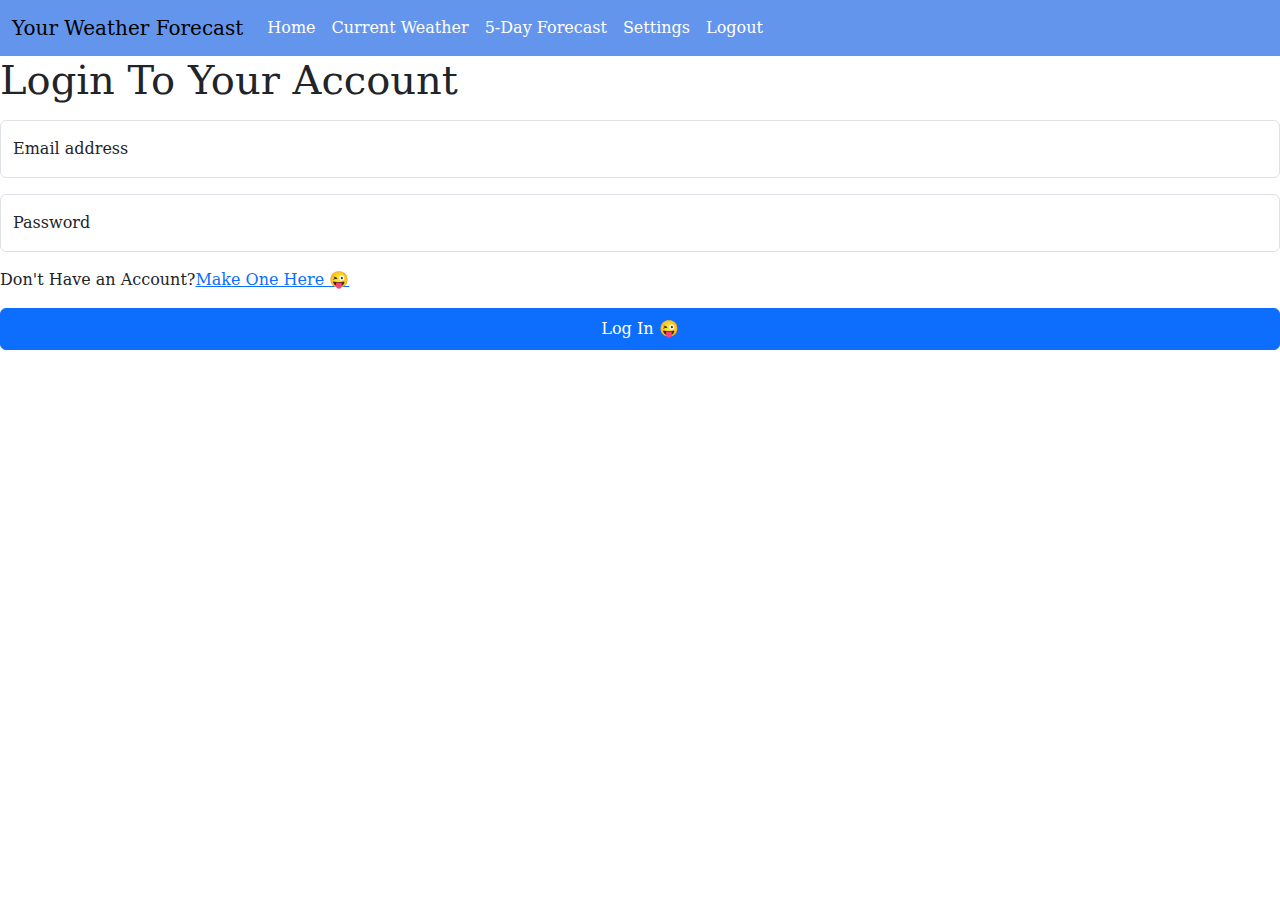
<file: current.html>
<!DOCTYPE html>
<html lang="en">
<head>
    <meta charset="UTF-8">
    <title>How's the Weather Today?</title>
    <link href="https://cdn.jsdelivr.net/npm/bootstrap@5.3.3/dist/css/bootstrap.min.css" rel="stylesheet" integrity="sha384-QWTKZyjpPEjISv5WaRU9OFeRpok6YctnYmDr5pNlyT2bRjXh0JMhjY6hW+ALEwIH" crossorigin="anonymous">
    <link rel="stylesheet" href="https://cdn.jsdelivr.net/npm/bootstrap-icons@1.11.3/font/bootstrap-icons.min.css">
    <link rel="stylesheet" href="current/current.css">
</head>
<body>
<nav class="navbar navbar-expand-lg">
    <div class="container-fluid">
        <a class="navbar-brand" href="#">Your Weather Forecast</a>
        <button class="navbar-toggler" type="button" data-bs-toggle="collapse" data-bs-target="#navbarNav" aria-controls="navbarNav" aria-expanded="false" aria-label="Toggle navigation">
            <span class="navbar-toggler-icon"></span>
        </button>
        <div class="collapse navbar-collapse" id="navbarNav">
            <ul class="navbar-nav">
                <li class="nav-item">
                    <a class="nav-link active" aria-current="page" href="index.html">Home</a>
                </li>
                <li class="nav-item">
                    <a class="nav-link" href="current.html">Current Weather</a>
                </li>
                <li class="nav-item">
                    <a class="nav-link" href="fiveDayForecast.html">5-Day Forecast</a>
                </li>
                <li class="nav-item">
                    <a class="nav-link" href="settings.html">Settings</a>
                </li>
                <li class="nav-item">
                    <a class="nav-link" id="logout">Logout</a>
                </li>
            </ul>
        </div>
    </div>
</nav>
<div>
    <main>
        <div class="ms-3" id="current-weather-zip">
            <h3 id="location" class='text-center'></h3>
            <div class="flex-row">
                <i class="bi bi-thermometer-half hidden" id="thermometer"></i>
                <p id="temperature"></p>
            </div>
            <div class="flex-row">
                <p id="feels-like"></p>
            </div>
            <div class="flex-row">
                <i class="bi bi-wind hidden" id="windy"> </i>
                <p id="windspeed"></p>
            </div>
            <div id="description" class="flex-row"></div><!-- change depending on type of weather?-->
        </div>
    </main>

</div>
<a href="index.html" class="btn btn-info ms-3 mt-3">Home</a>
<a href='fiveDayForecast.html' class="btn btn-warning ms-3 mt-3">5 Day Forecast</a>

<script type="module" src="current/current.mjs"></script>
<script src="https://cdn.jsdelivr.net/npm/bootstrap@5.3.3/dist/js/bootstrap.bundle.min.js" integrity="sha384-YvpcrYf0tY3lHB60NNkmXc5s9fDVZLESaAA55NDzOxhy9GkcIdslK1eN7N6jIeHz" crossorigin="anonymous"></script>
</body>
</html>
</file>
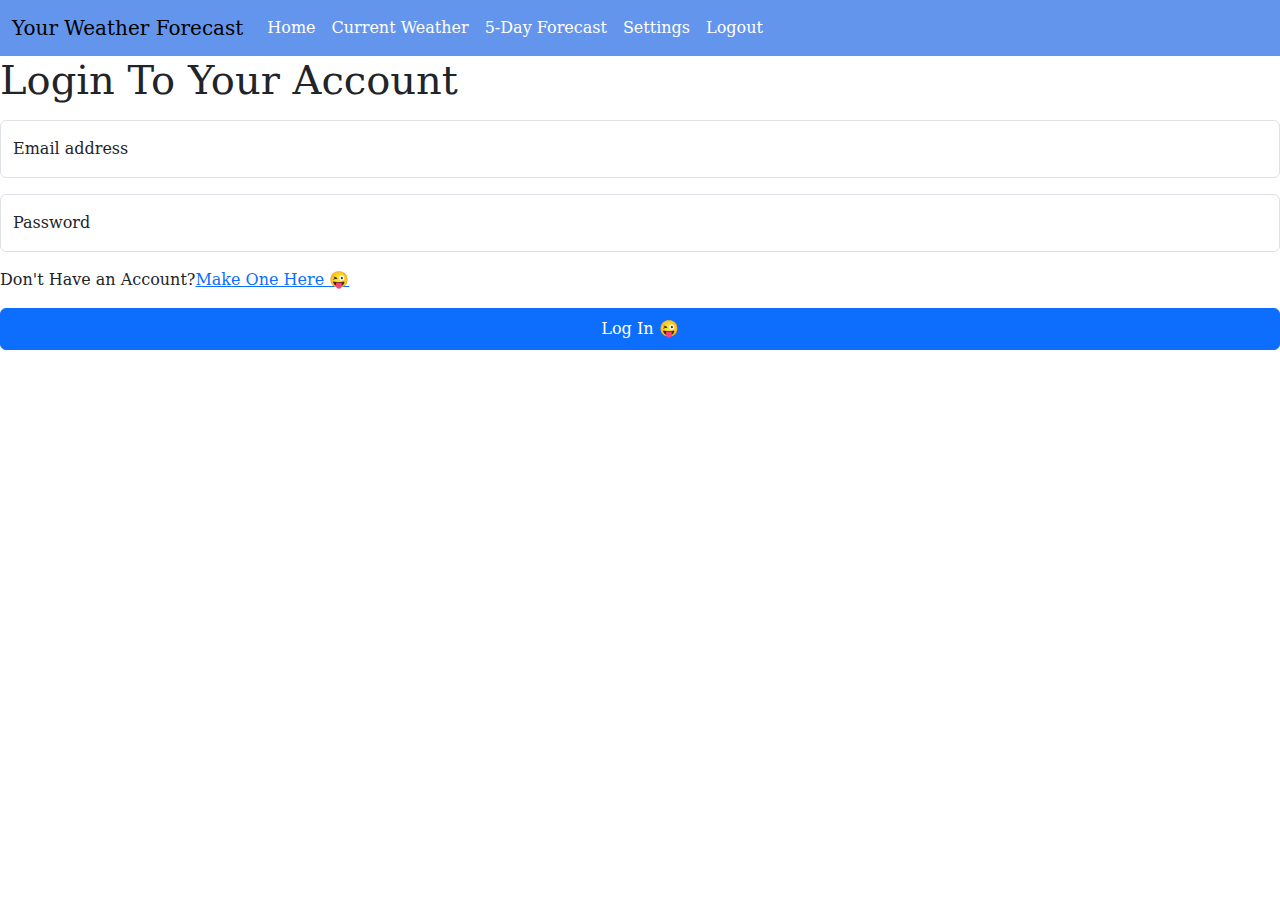
<file: fiveDayForecast.html>
<!DOCTYPE html>
<html lang="en">
<head>
    <meta charset="UTF-8">
    <title>How's the Weather Today?</title>
    <link href="https://cdn.jsdelivr.net/npm/bootstrap@5.3.3/dist/css/bootstrap.min.css" rel="stylesheet" integrity="sha384-QWTKZyjpPEjISv5WaRU9OFeRpok6YctnYmDr5pNlyT2bRjXh0JMhjY6hW+ALEwIH" crossorigin="anonymous">
    <link rel="stylesheet" href="fiveDayForecast/fiveDayForecast.css">
</head>
<body>
<nav class="navbar navbar-expand-lg">
    <div class="container-fluid">
        <a class="navbar-brand" href="#">Your Weather Forecast</a>
        <button class="navbar-toggler" type="button" data-bs-toggle="collapse" data-bs-target="#navbarNav" aria-controls="navbarNav" aria-expanded="false" aria-label="Toggle navigation">
            <span class="navbar-toggler-icon"></span>
        </button>
        <div class="collapse navbar-collapse" id="navbarNav">
            <ul class="navbar-nav">
                <li class="nav-item">
                    <a class="nav-link active" aria-current="page" href="index.html">Home</a>
                </li>
                <li class="nav-item">
                    <a class="nav-link" href="current.html">Current Weather</a>
                </li>
                <li class="nav-item">
                    <a class="nav-link" href="fiveDayForecast.html">5-Day Forecast</a>
                </li>
                <li class="nav-item">
                    <a class="nav-link" href="settings.html">Settings</a>
                </li>
                <li class="nav-item">
                    <a class="nav-link" id="logout">Logout</a>
                </li>
            </ul>
        </div>
    </div>
</nav>

<h3 id="location"></h3>
<div id="today" class="card">
    <div class="ms-3 card-body">
        <h5 id="title1"></h5>
        <div class="flex-row">
            <i class="bi bi-thermometer-half hidden" id="thermometer1"></i>
            <p id="temperature1"></p>
        </div>
        <div class="flex-row">
            <p id="feels-like1"></p>
        </div>
        <div class="flex-row">
            <i class="bi bi-wind hidden" id="windy1"> </i>
            <p id="windspeed1"></p>
        </div>
        <div id="description1" class="flex-row"></div><!-- change depending on type of weather?-->
    </div>
</div>
<div id="day2" class="card">
    <div class="ms-3 card-body">
        <h5 id="title2"></h5>
        <div class="flex-row">
            <i class="bi bi-thermometer-half hidden" id="thermometer2"></i>
            <p id="temperature2"></p>
        </div>
        <div class="flex-row">
            <p id="feels-like2"></p>
        </div>
        <div class="flex-row">
            <i class="bi bi-wind hidden" id="windy2"> </i>
            <p id="windspeed2"></p>
        </div>
        <div id="description2" class="flex-row"></div><!-- change depending on type of weather?-->
    </div>
</div>
<div id="day3" class="card">
    <div class="ms-3 card-body">
        <h5 id="title3"></h5>
        <div class="flex-row">
        <i class="bi bi-thermometer-half hidden" id="thermometer3"></i>
        <p id="temperature3"></p>
    </div>
    <div class="flex-row">
        <p id="feels-like3"></p>
    </div>
    <div class="flex-row">
        <i class="bi bi-wind hidden" id="windy3"> </i>
        <p id="windspeed3"></p>
    </div>
    <div id="description3" class="flex-row"></div><!-- change depending on type of weather?-->
</div>
</div>
    <div id="day4" class="card">
    <div class="ms-3 card-body">
        <h5 id="title4"></h5>
    <div class="flex-row">
        <i class="bi bi-thermometer-half hidden" id="thermometer4"></i>
        <p id="temperature4"></p>
    </div>
    <div class="flex-row">
        <p id="feels-like4"></p>
    </div>
    <div class="flex-row">
        <i class="bi bi-wind hidden" id="windy4"> </i>
        <p id="windspeed4"></p>
    </div>
    <div id="description4" class="flex-row"></div><!-- change depending on type of weather?-->
    </div>
</div>
<div id="day5" class="card">
        <div class="ms-3 card-body">
            <h5 id="title5"></h5>
        <div class="flex-row">
            <i class="bi bi-thermometer-half hidden" id="thermometer5"></i>
            <p id="temperature5"></p>
        </div>
        <div class="flex-row">
            <p id="feels-like5"></p>
        </div>
        <div class="flex-row">
            <i class="bi bi-wind hidden" id="windy5"> </i>
            <p id="windspeed5"></p>
        </div>
        <div id="description5" class="flex-row"></div><!-- change depending on type of weather?-->
    </div>
</div>
<a href="current.html" class="btn btn-info ms-3 mt-3">Current Weather</a>
<a href='index.html' class="btn btn-warning ms-3 mt-3">Home</a>

<script type="module" src="fiveDayForecast/fiveDayForecast.mjs"></script>
<script src="https://cdn.jsdelivr.net/npm/bootstrap@5.3.3/dist/js/bootstrap.bundle.min.js" integrity="sha384-YvpcrYf0tY3lHB60NNkmXc5s9fDVZLESaAA55NDzOxhy9GkcIdslK1eN7N6jIeHz" crossorigin="anonymous"></script>
</body>
</html>
</file>
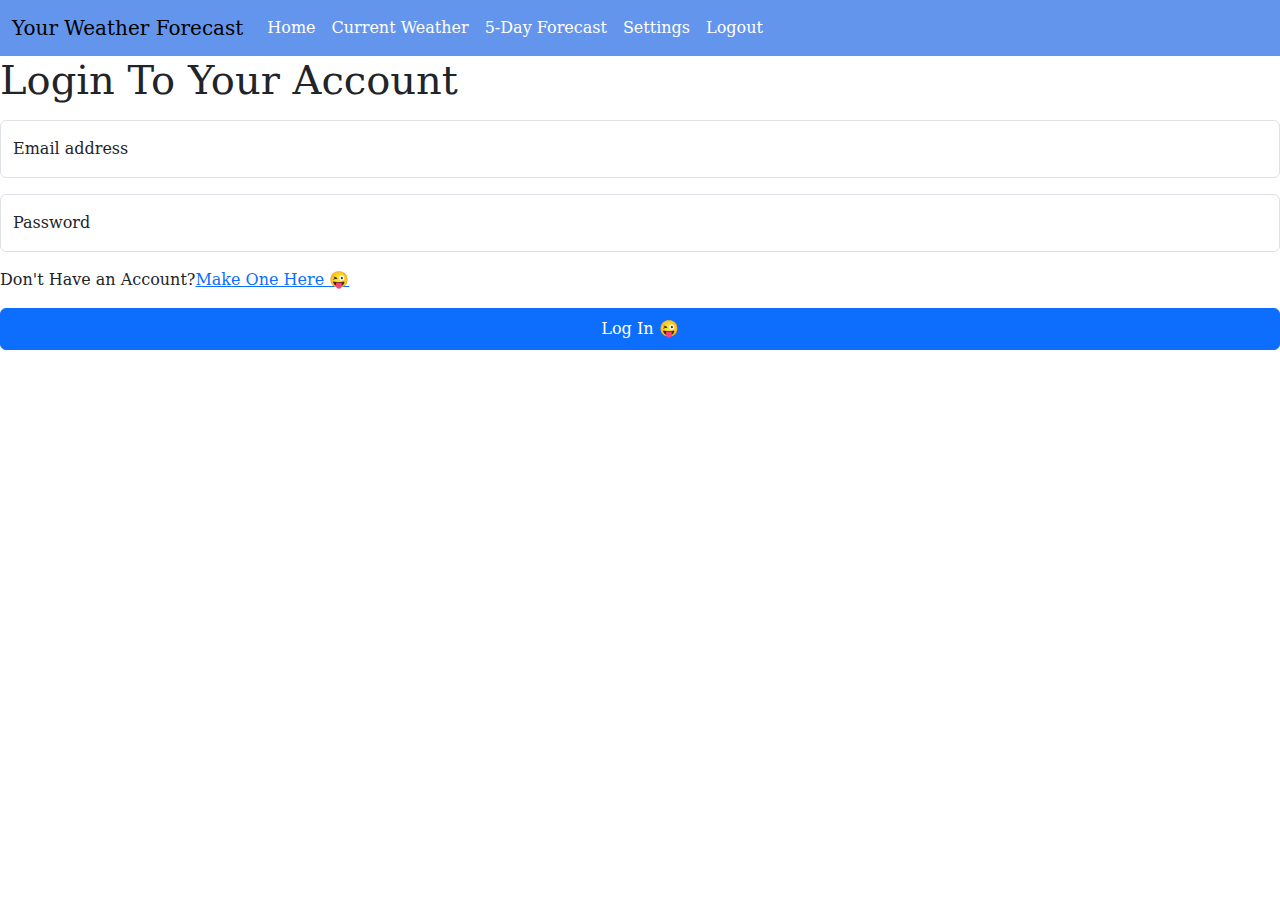
<file: settings.html>
<!DOCTYPE html>
<html lang="en">
<head>
    <meta charset="UTF-8">
    <title>How's the Weather Today?</title>
    <link href="https://cdn.jsdelivr.net/npm/bootstrap@5.3.3/dist/css/bootstrap.min.css" rel="stylesheet" integrity="sha384-QWTKZyjpPEjISv5WaRU9OFeRpok6YctnYmDr5pNlyT2bRjXh0JMhjY6hW+ALEwIH" crossorigin="anonymous">
    <link rel="stylesheet" href="settings/settings.css">
</head>
<body>
<nav class="navbar navbar-expand-lg">
    <div class="container-fluid">
        <a class="navbar-brand" href="#">Your Weather Forecast</a>
        <button class="navbar-toggler" type="button" data-bs-toggle="collapse" data-bs-target="#navbarNav" aria-controls="navbarNav" aria-expanded="false" aria-label="Toggle navigation">
            <span class="navbar-toggler-icon"></span>
        </button>
        <div class="collapse navbar-collapse" id="navbarNav">
            <ul class="navbar-nav">
                <li class="nav-item">
                    <a class="nav-link active" aria-current="page" href="index.html">Home</a>
                </li>
                <li class="nav-item">
                    <a class="nav-link" href="current.html">Current Weather</a>
                </li>
                <li class="nav-item">
                    <a class="nav-link" href="fiveDayForecast.html">5-Day Forecast</a>
                </li>
                <li class="nav-item">
                    <a class="nav-link" href="settings.html">Settings</a>
                </li>
                <li class="nav-item">
                    <a class="nav-link" id="logout">Logout</a>
                </li>
            </ul>
        </div>
    </div>
</nav>


<div>
    <main>
        <div class="ms-3">
            <form id="settings-form">
        <div class="btn-group btn-group-toggle mt-5" data-toggle="buttons">
            <label class="btn btn-danger active">
                <input type="radio" name="dark-mode" id="dark-mode-btn" autocomplete="off" value="dark"> Dark Mode
            </label>
            <label class="btn btn-info">
                <input type="radio" name="dark-mode" id="light-mode-btn" autocomplete="off" value="light"> Light Mode
            </label>
        </div>
        <div>
            <br>
            <h3>Change Your Zipcode?</h3>
            <br>
            <label id="zip-label" for="change-zip">Enter New Zipcode</label>
            <input id="change-zip" name="change-zip" placeholder="New Zipcode" minlength="5" maxlength="5">
            <button type="submit" class="btn btn-primary" id="setting-submit-btn">Save</button>
        </div>
            </form>
        </div>
        <a href="index.html" class="btn btn-warning ms-5">Home</a>
    </main>
</div>

<script type="module" src="settings/settings.mjs"></script>
<script src="https://cdn.jsdelivr.net/npm/bootstrap@5.3.3/dist/js/bootstrap.bundle.min.js" integrity="sha384-YvpcrYf0tY3lHB60NNkmXc5s9fDVZLESaAA55NDzOxhy9GkcIdslK1eN7N6jIeHz" crossorigin="anonymous"></script>
</body>
</html>
</file>
<file: current/current.css>
body{
    font-family: 'Comic Sans MS', 'serif';
}
.navbar{
    background-color: cornflowerblue;
}
.navbar-nav .nav-link.active,.nav-link
{
    color: white;
}

.flex-row
{
    display: flex;
    flex-direction: row;
}
</file>
<file: fiveDayForecast/fiveDayForecast.css>
body{
    font-family: 'Comic Sans MS', 'serif';
}
.navbar{
    background-color: cornflowerblue;
}
.navbar-nav .nav-link.active,.nav-link
{
    color: white;
}

.hidden
{
    display: none;
}
</file>
<file: settings/settings.css>
body{
    font-family: 'Comic Sans MS', 'serif';
}
.navbar{
    background-color: cornflowerblue;
}
.navbar-nav .nav-link.active,.nav-link
{
    color: white;
}
</file>
